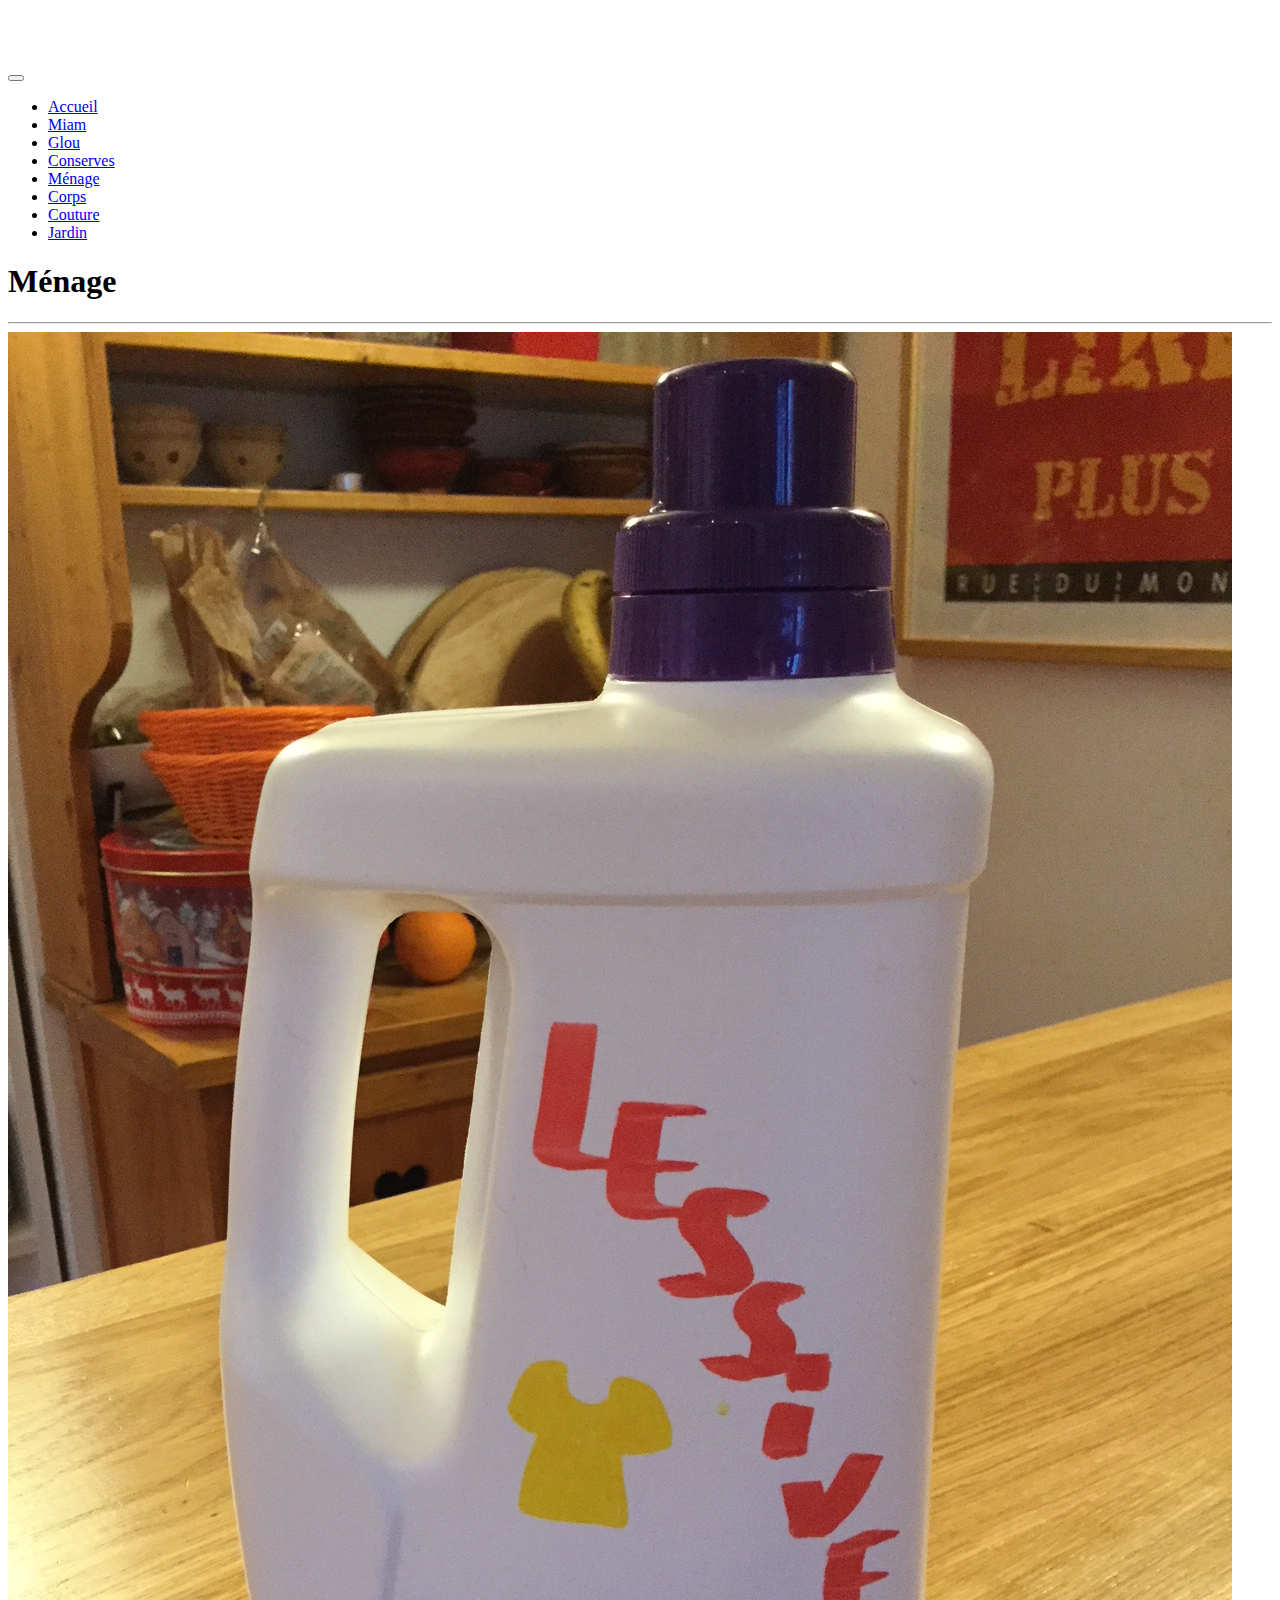
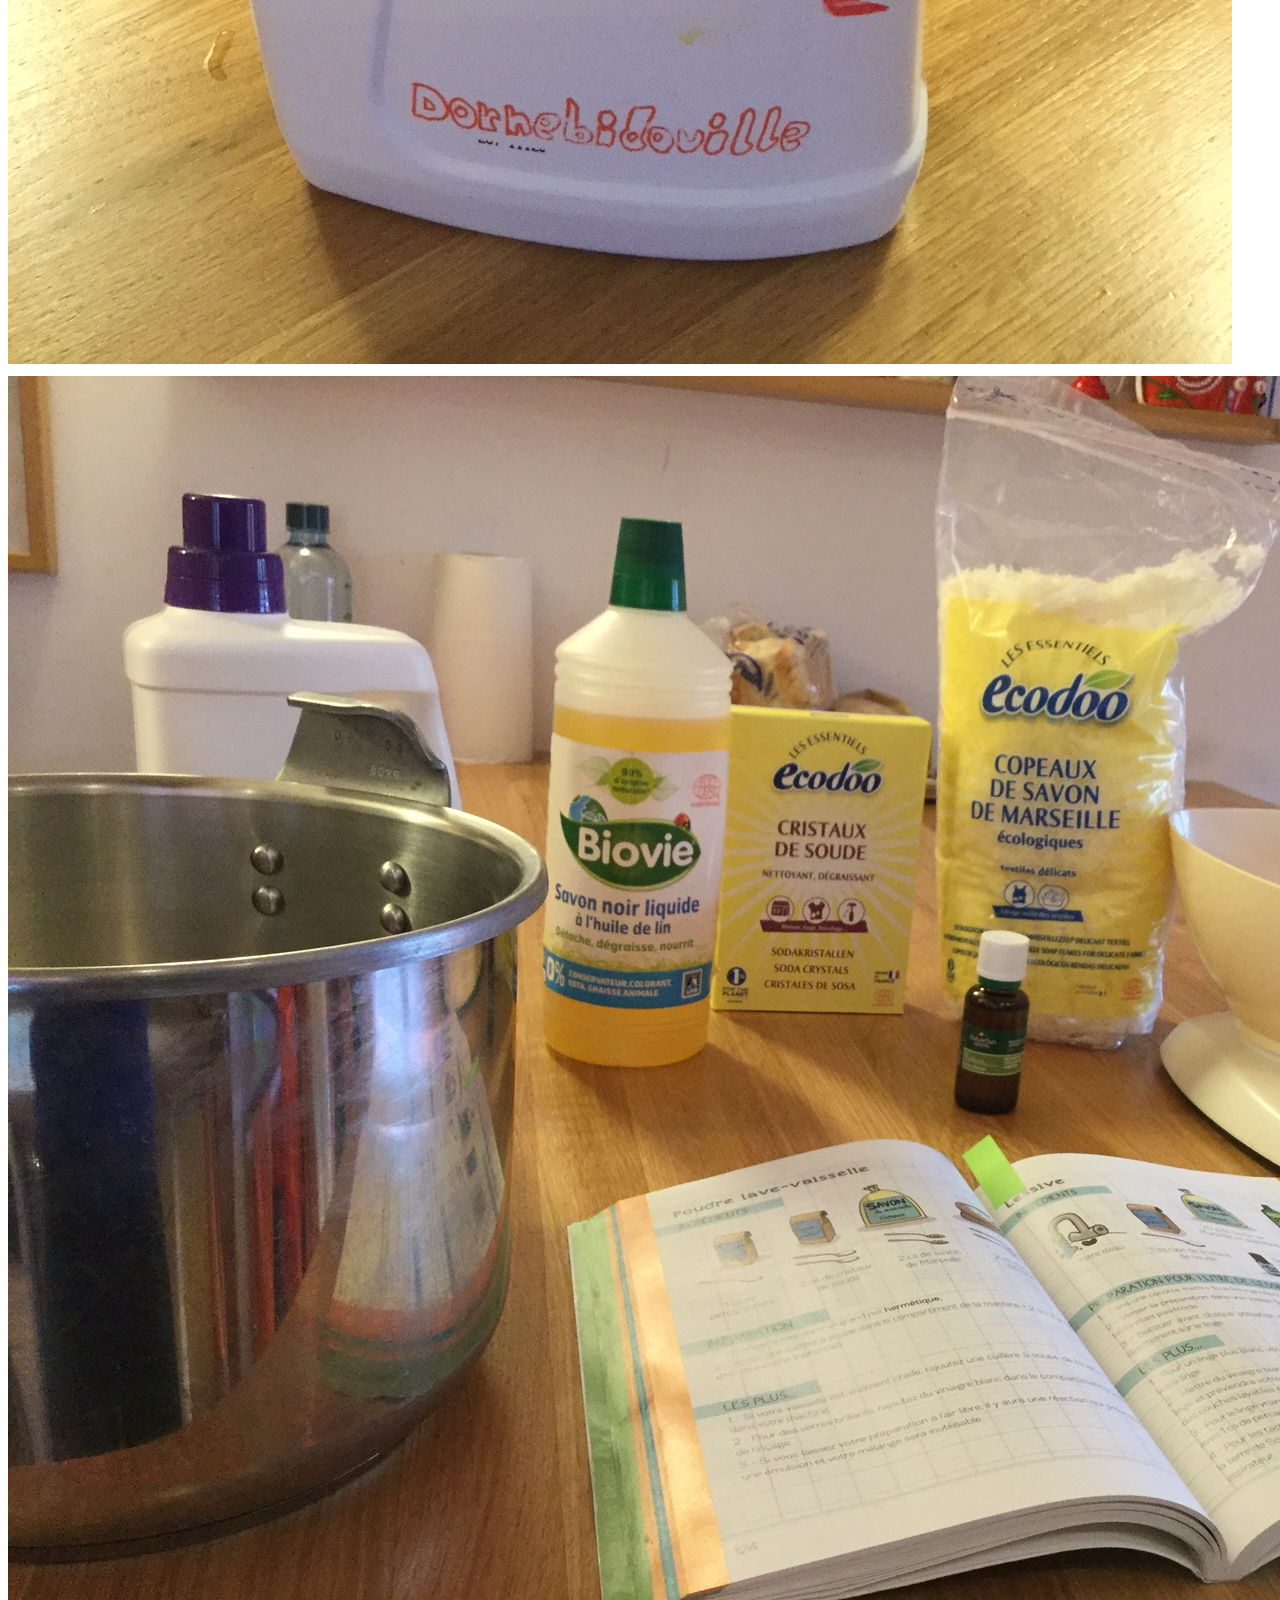
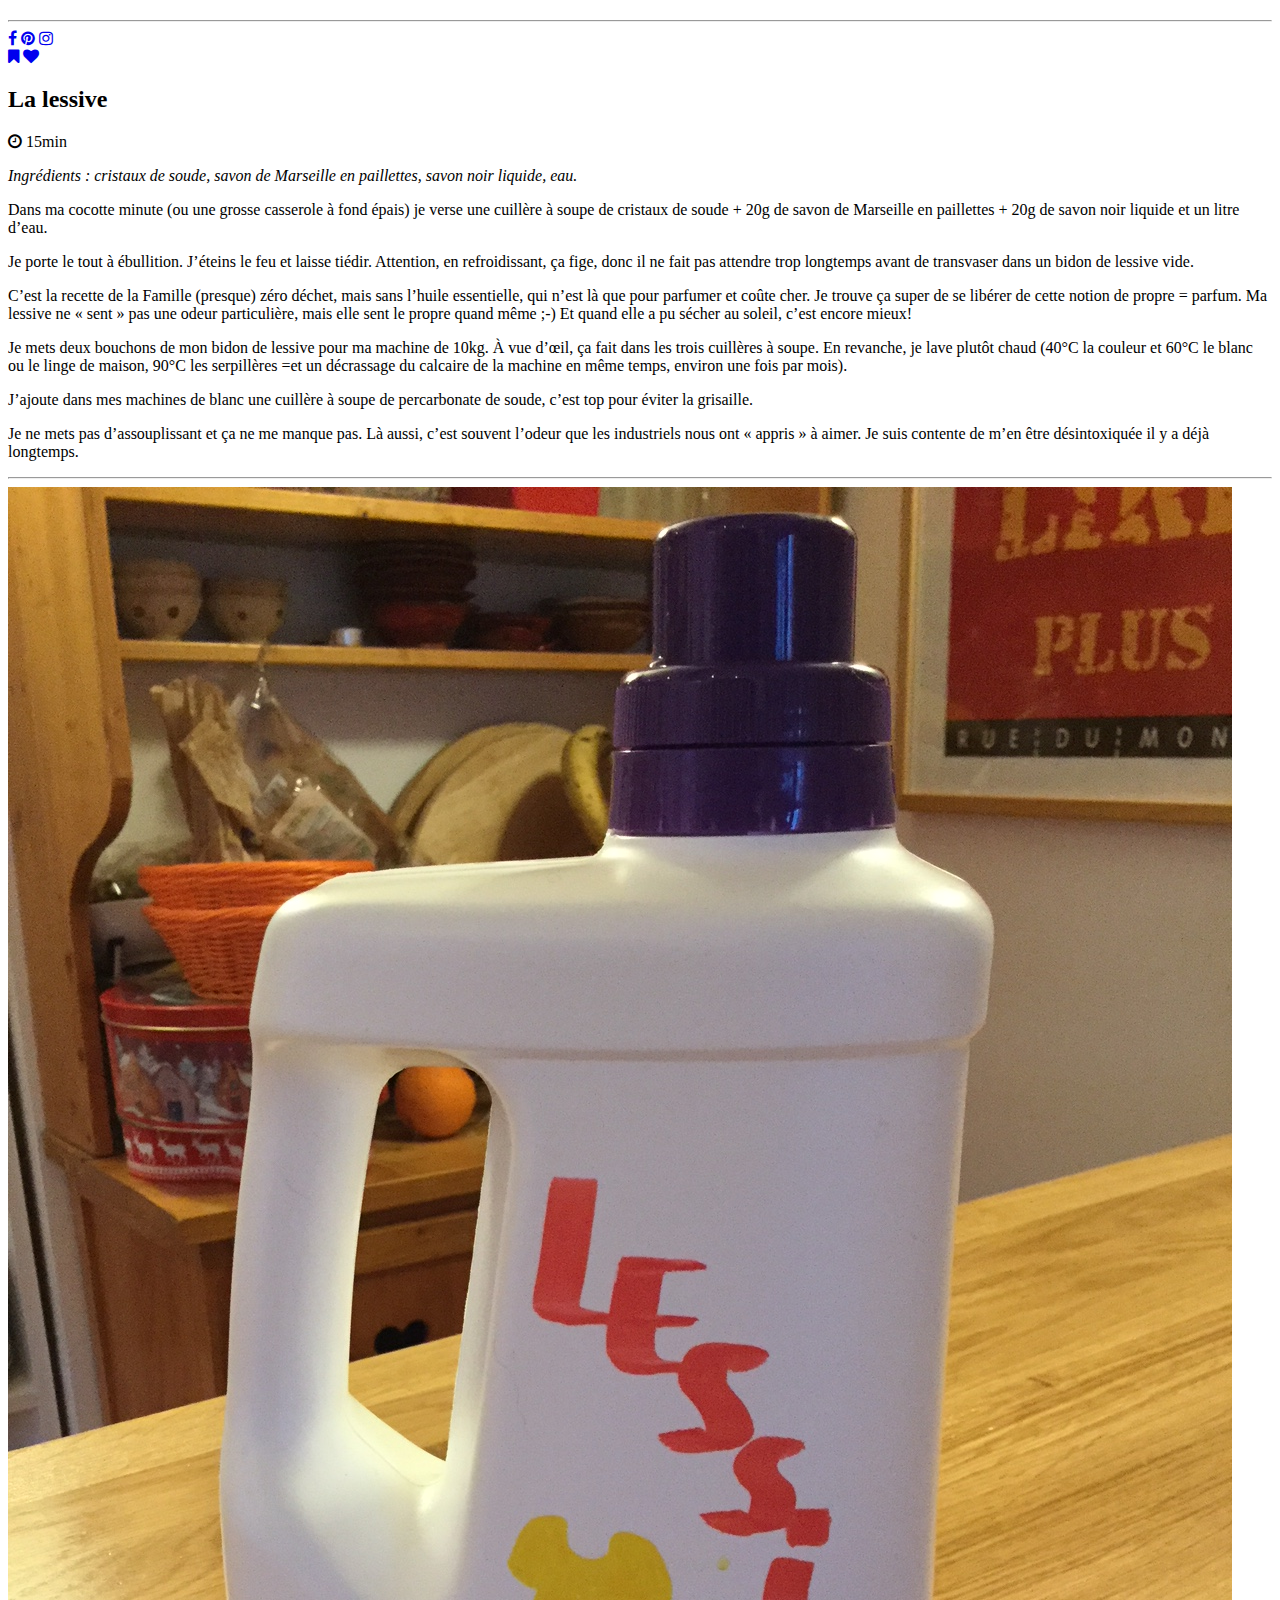
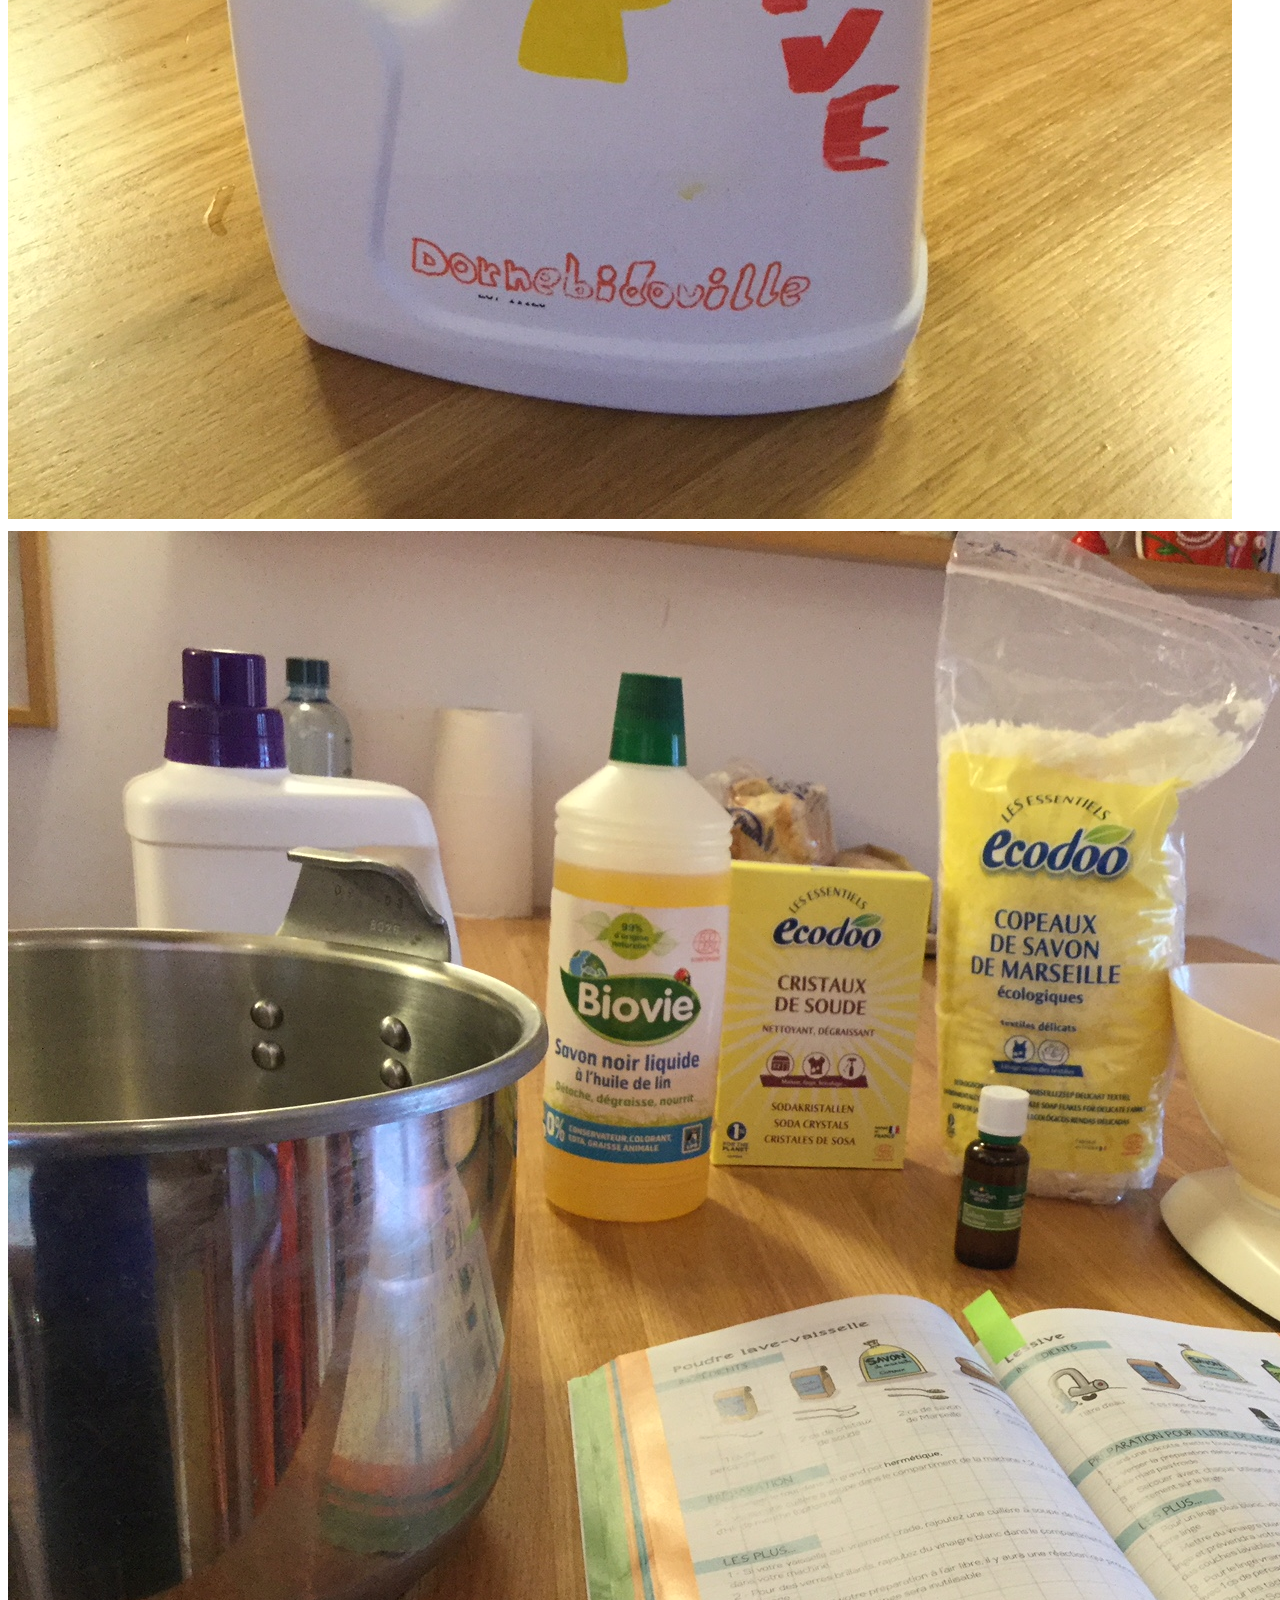
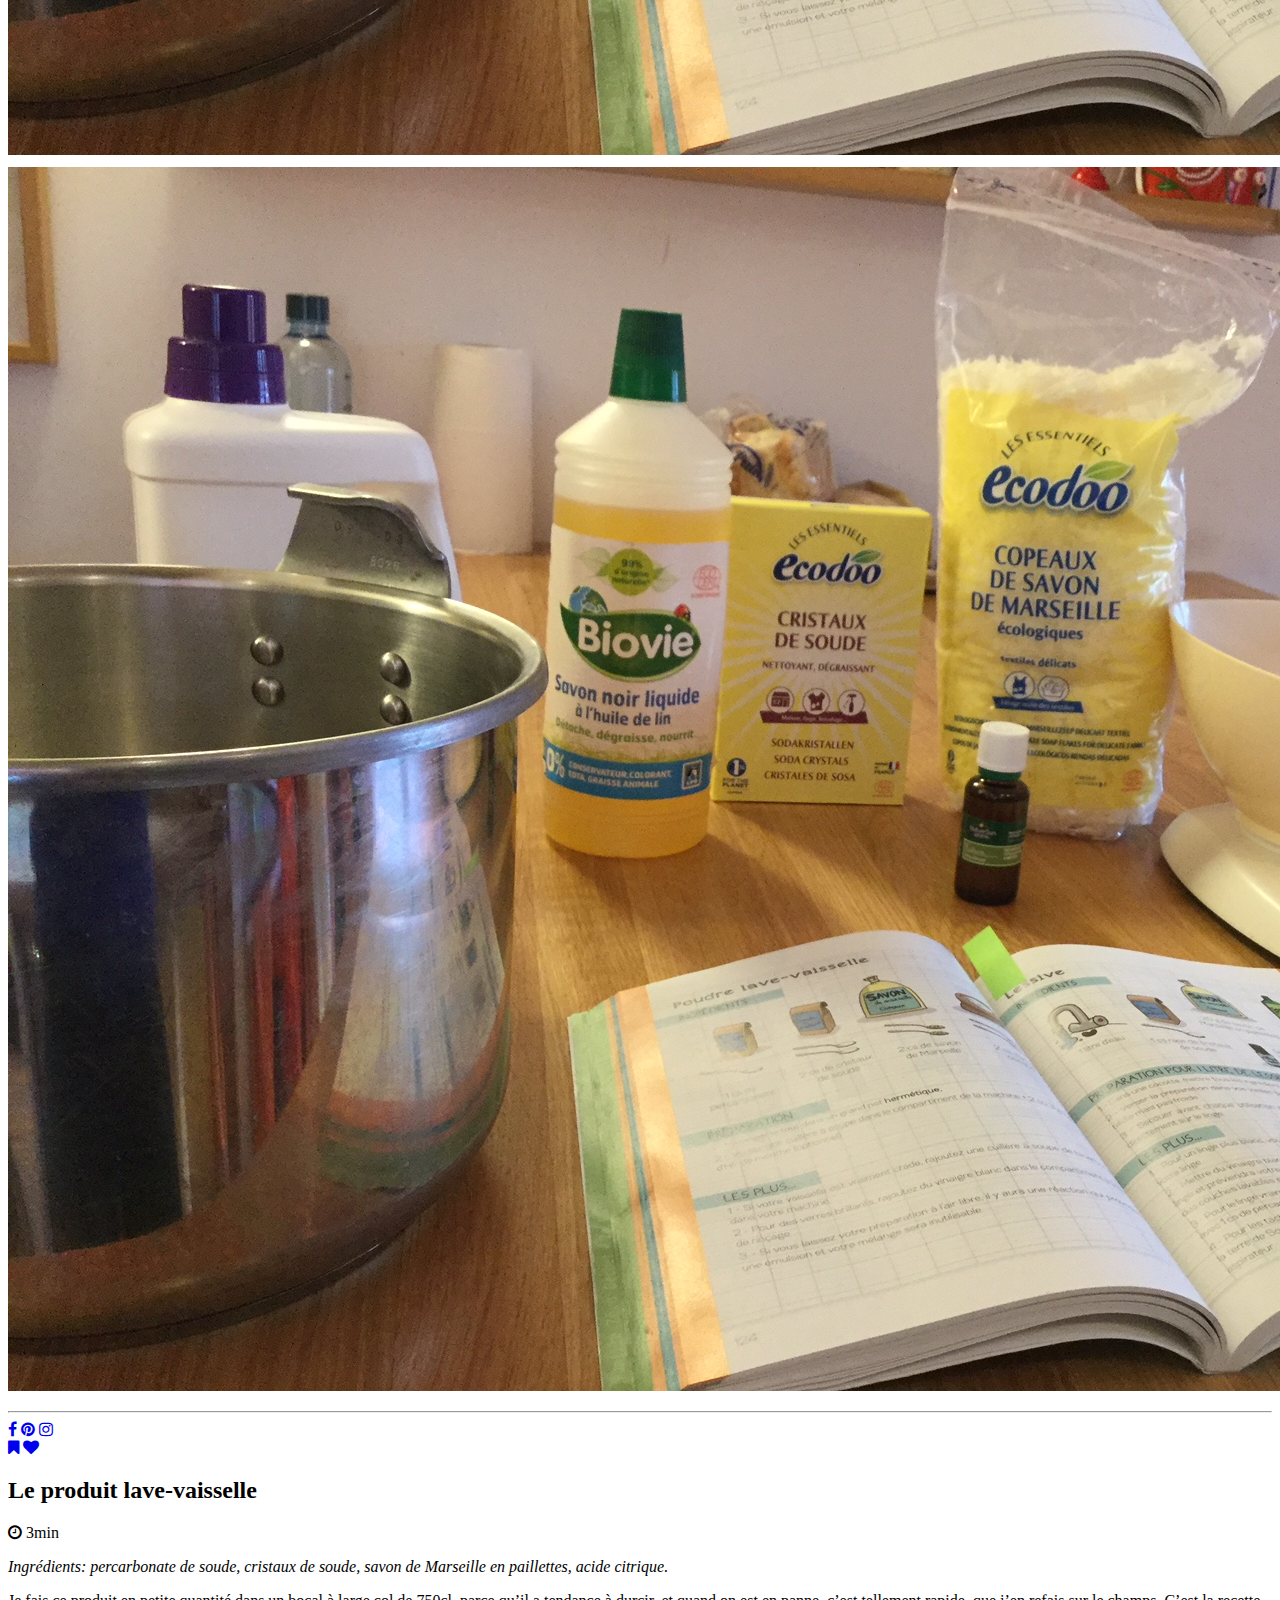
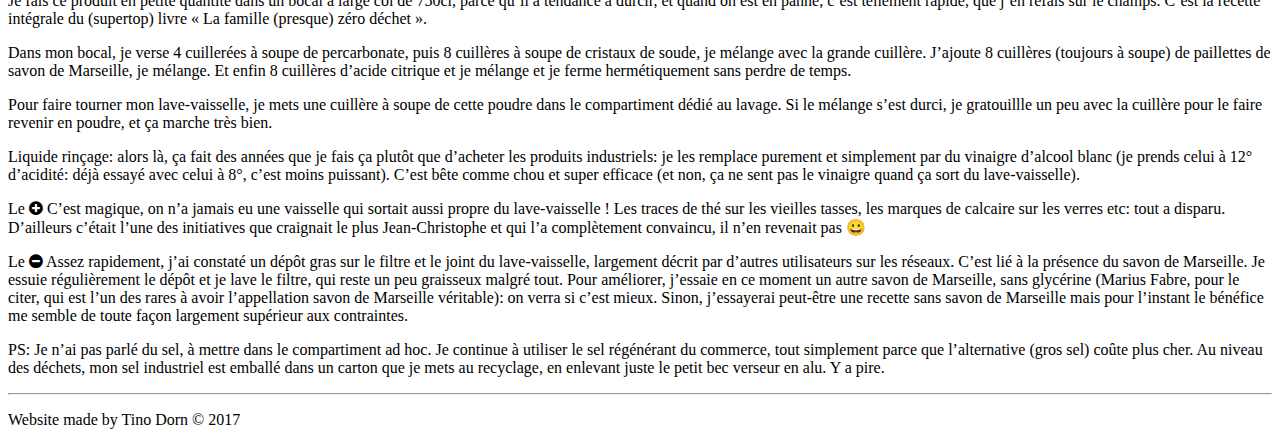
<file: Pages/menage.html>
<!DOCTYPE html>
<html lang="fr">

<head>
    <meta charset="utf-8" />
    <!-- Pour plus de responsive design -->
    <meta name="viewport" content="width=device, initial-scale=1, shrink-to-fit=no" />
    <!-- Penser à mettre une icône -->
    <title>Faire + acheter -</title>
    <!-- Bootstrap -->
    <link rel="stylesheet" href="https://maxcdn.bootstrapcdn.com/bootstrap/4.0.0-beta.2/css/bootstrap.min.css" integrity="sha384-PsH8R72JQ3SOdhVi3uxftmaW6Vc51MKb0q5P2rRUpPvrszuE4W1povHYgTpBfshb" crossorigin="anonymous">

    <!-- Font Awesome -->
    <link href="../Extensions/font-awesome-4.7.0/css/font-awesome.min.css" rel="stylesheet" />
    <!-- Style -->
    <link href="../index.css" rel="stylesheet" />
</head>

<body>
    <nav class="navbar navbar-expand-md navbar-light bg-white fixed-top">
        <button class="navbar-toggler" type="button" data-toggle="collapse" data-target="#navbar" aria-controls="navbar" aria-expanded="false" aria-label="Toggle navigation"><span class="navbar-toggler-icon"></span></button>
        <div class="collapse navbar-collapse" id="navbar">
            <ul class="navbar-nav mr-auto">
                <li class="nav-item">
                    <a class="nav-link" href="../index.html">Accueil</a>
                </li>
                <li class="nav-item">
                    <a class="nav-link" href="../Pages/miam.html">Miam</a>
                </li>
                <li class="nav-item">
                    <a class="nav-link" href="../Pages/glou.html">Glou</a>
                </li>
                <li class="nav-item">
                    <a class="nav-link" href="../Pages/conserves.html">Conserves</a>
                </li>
                <li class="nav-item">
                    <a class="nav-link active" href="../Pages/menage.html">Ménage</a>
                </li>
                <li class="nav-item">
                    <a class="nav-link" href="../Pages/corps.html">Corps</a>
                </li>
                <li class="nav-item">
                    <a class="nav-link" href="../Pages/couture.html">Couture</a>
                </li>

                <li class="nav-item">
                    <a class="nav-link" href="../Pages/jardin.html">Jardin</a>
                </li>
            </ul>
        </div>
    </nav>
    <main role="main">

        <div class="container">
            <h1 class="display-1">Ménage</h1>
            <hr>
        </div>
        <div class="container">
            <div class="row" id="lessive">
                <div class="col-md-4">
                    <img src="../Images/lessive.JPG" alt="lessive1" class="img-thumbnail" />
                    <img src="../Images/lessive2.JPG" alt="lessive2" class="img-thumbnail" />
                    <hr/>
                    <a href="#" class="btn btn-primary"><span class="fa fa-facebook"></span></a>
                    <a href="#" class="btn btn-primary"><span class="fa fa-pinterest"></span></a>
                    <a href="#" class="btn btn-primary"><span class="fa fa-instagram"></span></a>
                    <div class="float-right">
                        <a href="#" class="btn btn-success"><span class="fa fa-bookmark"></span></a>
                        <a href="#" class="btn btn-danger"><span class="fa fa-heart"></span></a>
                    </div>
                </div>
                <div class="col-md-8">
                    <div class="row">
                        <div class="col-md-10">
                            <h2>La lessive</h2>
                        </div>
                        <div class="col-md-2">
                            <p><span class="fa fa-clock-o"></span> 15min</p>
                        </div>
                    </div>
                    <div class="row container text-justify">
                        <p class="ingredient">Ingrédients : cristaux de soude, savon de Marseille en paillettes, savon noir liquide, eau.</p>
                        <p>Dans ma cocotte minute (ou une grosse casserole à fond épais) je verse une cuillère à soupe de cristaux de soude + 20g de savon de Marseille en paillettes + 20g de savon noir liquide et un litre d’eau.</p>
                        <p>Je porte le tout à ébullition. J’éteins le feu et laisse tiédir. Attention, en refroidissant, ça fige, donc il ne fait pas attendre trop longtemps avant de transvaser dans un bidon de lessive vide.</p>
                        <p>C’est la recette de la Famille (presque) zéro déchet, mais sans l’huile essentielle, qui n’est là que pour parfumer et coûte cher. Je trouve ça super de se libérer de cette notion de propre = parfum. Ma lessive ne « sent » pas une odeur particulière, mais elle sent le propre quand même ;-) Et quand elle a pu sécher au soleil, c’est encore mieux!</p>
                        <p>Je mets deux bouchons de mon bidon de lessive pour ma machine de 10kg. À vue d’œil, ça fait dans les trois cuillères à soupe. En revanche, je lave plutôt chaud (40°C la couleur et 60°C le blanc ou le linge de maison, 90°C les serpillères =et un décrassage du calcaire de la machine en même temps, environ une fois par mois).</p>
                        <p>J’ajoute dans mes machines de blanc une cuillère à soupe de percarbonate de soude, c’est top pour éviter la grisaille.</p>
                        <p>Je ne mets pas d’assouplissant et ça ne me manque pas. Là aussi, c’est souvent l’odeur que les industriels nous ont « appris » à aimer. Je suis contente de m’en être désintoxiquée il y a déjà longtemps.</p>
                    </div>
                </div>
            </div>
            <hr/>
            <div class="row" id="lavevaisselle">
                <div class="col-md-4">
                    <img src="../Images/lessive.JPG" alt="lessive1" class="img-thumbnail" />
                    <img src="../Images/lessive2.JPG" alt="lessive2" class="img-thumbnail" />
                    <img src="../Images/lessive2.JPG" alt="lessive2" class="img-thumbnail" />
                    <hr/>
                    <a href="#" class="btn btn-primary"><span class="fa fa-facebook"></span></a>
                    <a href="#" class="btn btn-primary"><span class="fa fa-pinterest"></span></a>
                    <a href="#" class="btn btn-primary"><span class="fa fa-instagram"></span></a>
                    <div class="float-right">
                        <a href="#" class="btn btn-success"><span class="fa fa-bookmark"></span></a>
                        <a href="#" class="btn btn-danger"><span class="fa fa-heart"></span></a>
                    </div>
                </div>
                <div class="col-md-8">
                    <div class="row">
                        <div class="col-md-10">
                            <h2>Le produit lave-vaisselle</h2>
                        </div>
                        <div class="col-md-2">
                            <p><span class="fa fa-clock-o"></span> 3min</p>
                        </div>
                    </div>
                    <div class="row container text-justify">
                        <p class="ingredient">Ingrédients: percarbonate de soude, cristaux de soude, savon de Marseille en paillettes, acide citrique.</p>
                        <p>Je fais ce produit en petite quantité dans un bocal à large col de 750cl, parce qu’il a tendance à durcir, et quand on est en panne, c’est tellement rapide, que j’en refais sur le champs. C’est la recette intégrale du (supertop) livre « La famille (presque) zéro déchet ».</p>
                        <p>Dans mon bocal, je verse 4 cuillerées à soupe de percarbonate, puis 8 cuillères à soupe de cristaux de soude, je mélange avec la grande cuillère. J’ajoute 8 cuillères (toujours à soupe) de paillettes de savon de Marseille, je mélange. Et enfin 8 cuillères d’acide citrique et je mélange et je ferme hermétiquement sans perdre de temps.</p>
                        <p>Pour faire tourner mon lave-vaisselle, je mets une cuillère à soupe de cette poudre dans le compartiment dédié au lavage. Si le mélange s’est durci, je gratouillle un peu avec la cuillère pour le faire revenir en poudre, et ça marche très bien.</p>
                        <p>Liquide rinçage: alors là, ça fait des années que je fais ça plutôt que d’acheter les produits industriels: je les remplace purement et simplement par du vinaigre d’alcool blanc (je prends celui à 12° d’acidité: déjà essayé avec celui à 8°, c’est moins puissant). C’est bête comme chou et super efficace (et non, ça ne sent pas le vinaigre quand ça sort du lave-vaisselle).</p>
                        <p>Le <span class="fa fa-plus-circle"></span> C’est magique, on n’a jamais eu une vaisselle qui sortait aussi propre du lave-vaisselle ! Les traces de thé sur les vieilles tasses, les marques de calcaire sur les verres etc: tout a disparu. D’ailleurs c’était l’une des initiatives que craignait le plus Jean-Christophe et qui l’a complètement convaincu, il n’en revenait pas 😀</p>
                        <p>Le <span class="fa fa-minus-circle"></span> Assez rapidement, j’ai constaté un dépôt gras sur le filtre et le joint du lave-vaisselle, largement décrit par d’autres utilisateurs sur les réseaux. C’est lié à la présence du savon de Marseille. Je essuie régulièrement le dépôt et je lave le filtre, qui reste un peu graisseux malgré tout. Pour améliorer, j’essaie en ce moment un autre savon de Marseille, sans glycérine (Marius Fabre, pour le citer, qui est l’un des rares à avoir l’appellation savon de Marseille véritable): on verra si c’est mieux. Sinon, j’essayerai peut-être une recette sans savon de Marseille mais pour l’instant le bénéfice me semble de toute façon largement supérieur aux contraintes.</p>
                        <p>PS: Je n’ai pas parlé du sel, à mettre dans le compartiment ad hoc. Je continue à utiliser le sel régénérant du commerce, tout simplement parce que l’alternative (gros sel) coûte plus cher. Au niveau des déchets, mon sel industriel est emballé dans un carton que je mets au recyclage, en enlevant juste le petit bec verseur en alu. Y a pire.</p>
                    </div>
                </div>
            </div>
        </div>
    </main>
    <hr>
    <footer class="container">
        <p>Website made by Tino Dorn &copy 2017</p>
    </footer>
    <script src="https://code.jquery.com/jquery-3.2.1.slim.min.js" integrity="sha384-KJ3o2DKtIkvYIK3UENzmM7KCkRr/rE9/Qpg6aAZGJwFDMVNA/GpGFF93hXpG5KkN" crossorigin="anonymous"></script>
    <script src="https://cdnjs.cloudflare.com/ajax/libs/popper.js/1.12.3/umd/popper.min.js" integrity="sha384-vFJXuSJphROIrBnz7yo7oB41mKfc8JzQZiCq4NCceLEaO4IHwicKwpJf9c9IpFgh" crossorigin="anonymous"></script>
    <script src="https://maxcdn.bootstrapcdn.com/bootstrap/4.0.0-beta.2/js/bootstrap.min.js" integrity="sha384-alpBpkh1PFOepccYVYDB4do5UnbKysX5WZXm3XxPqe5iKTfUKjNkCk9SaVuEZflJ" crossorigin="anonymous"></script>
</body>

</html>
</file>
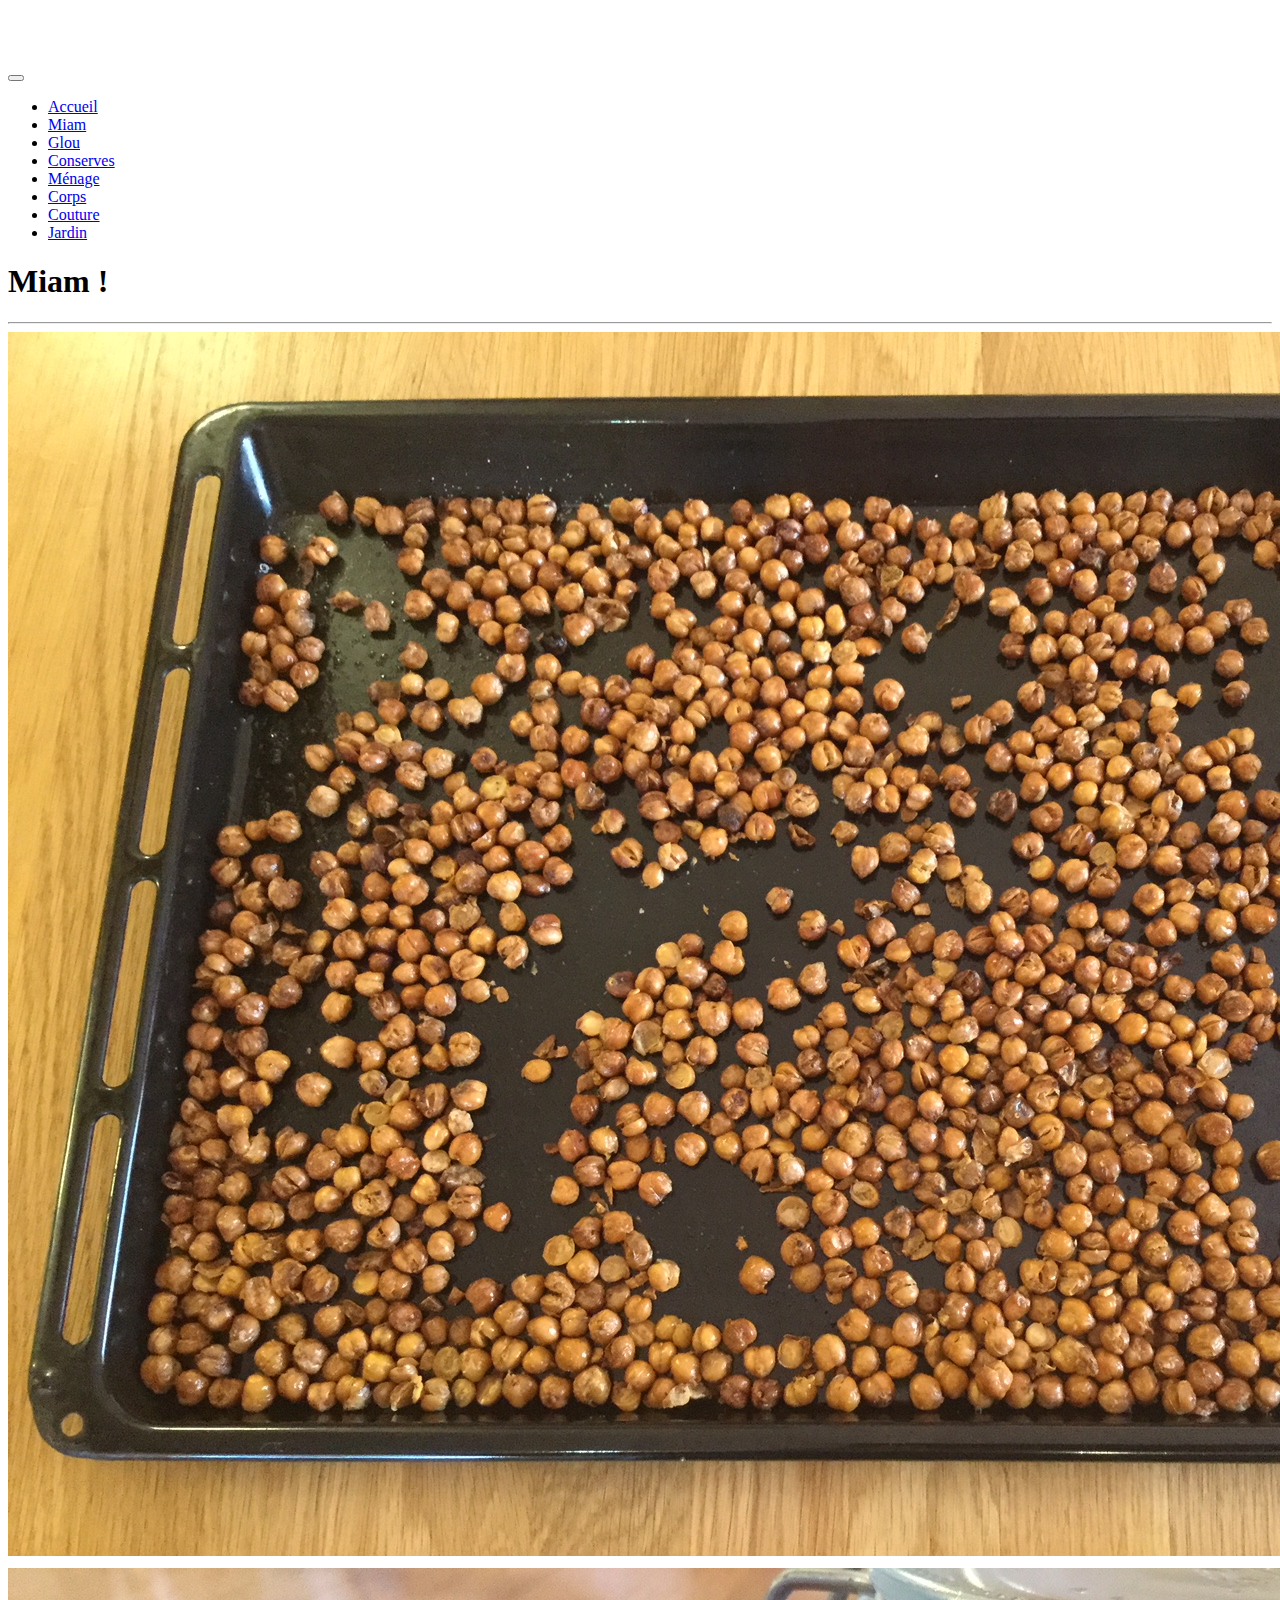
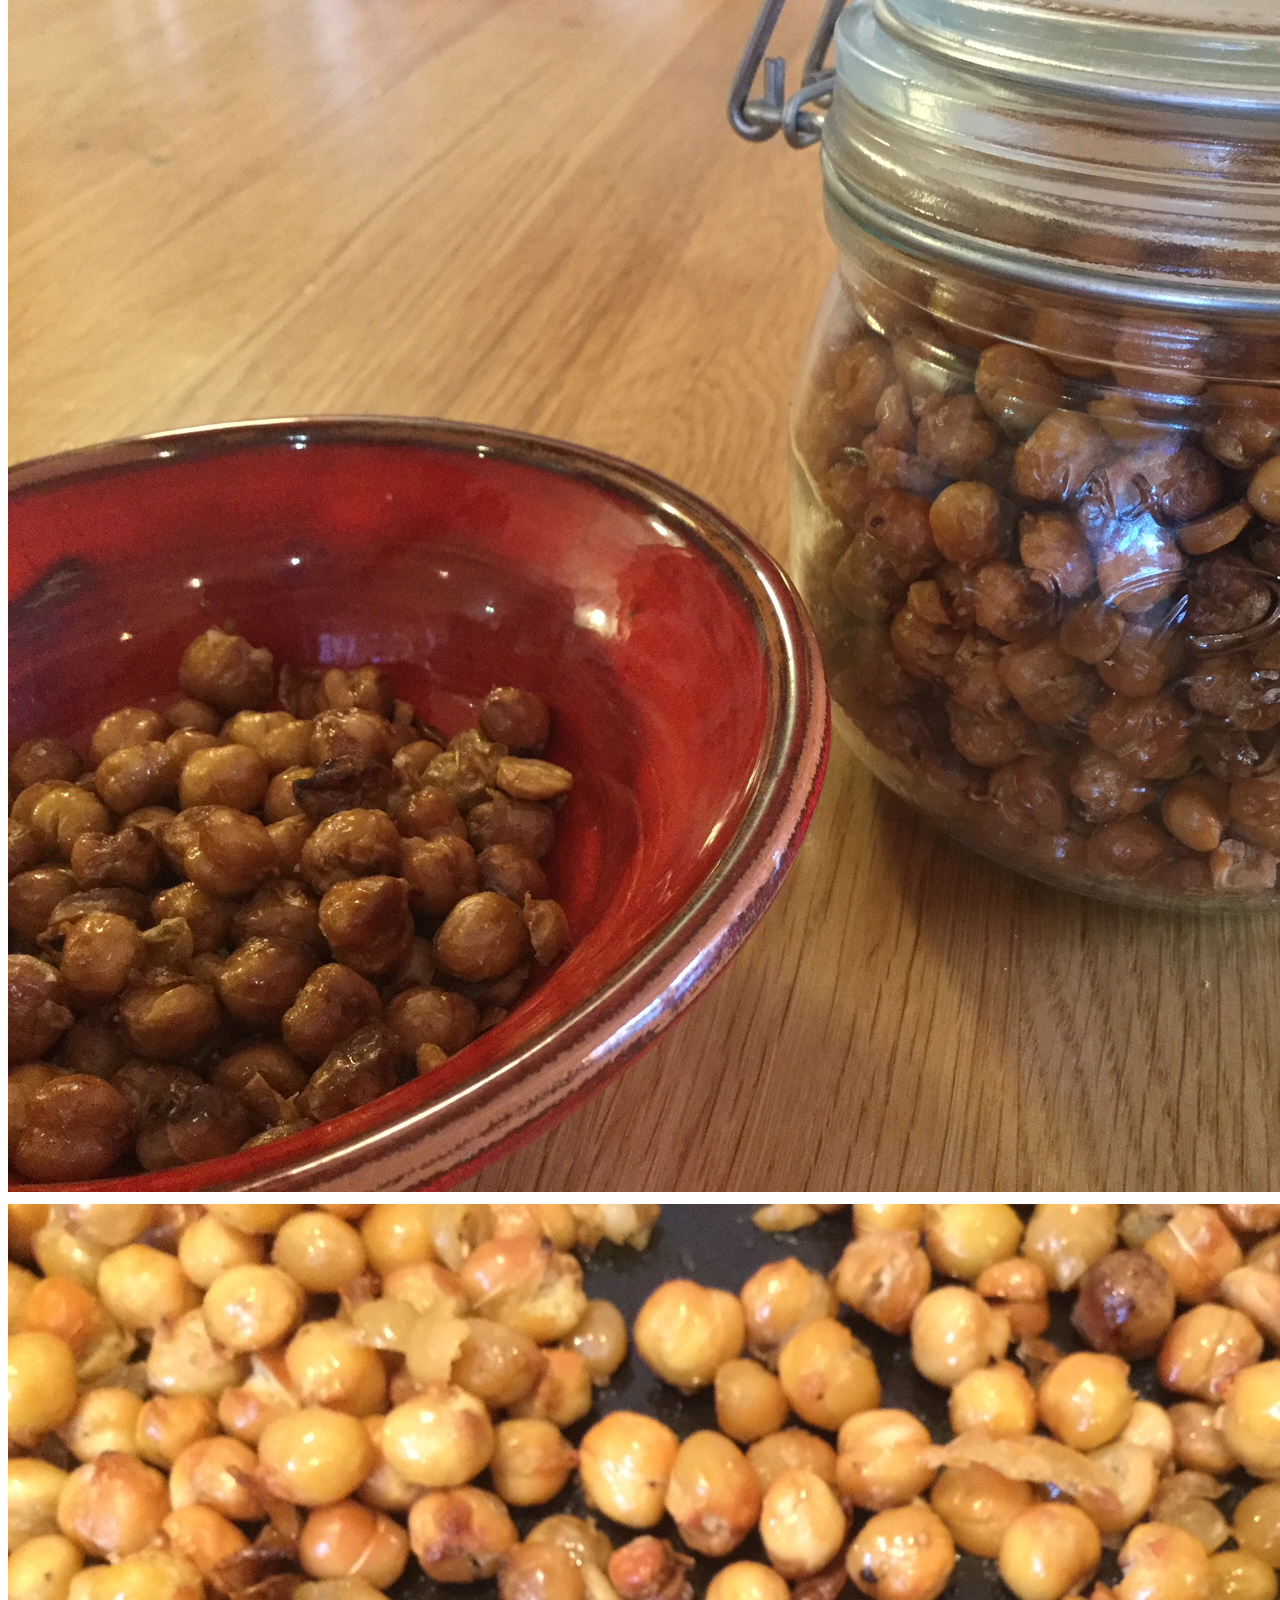
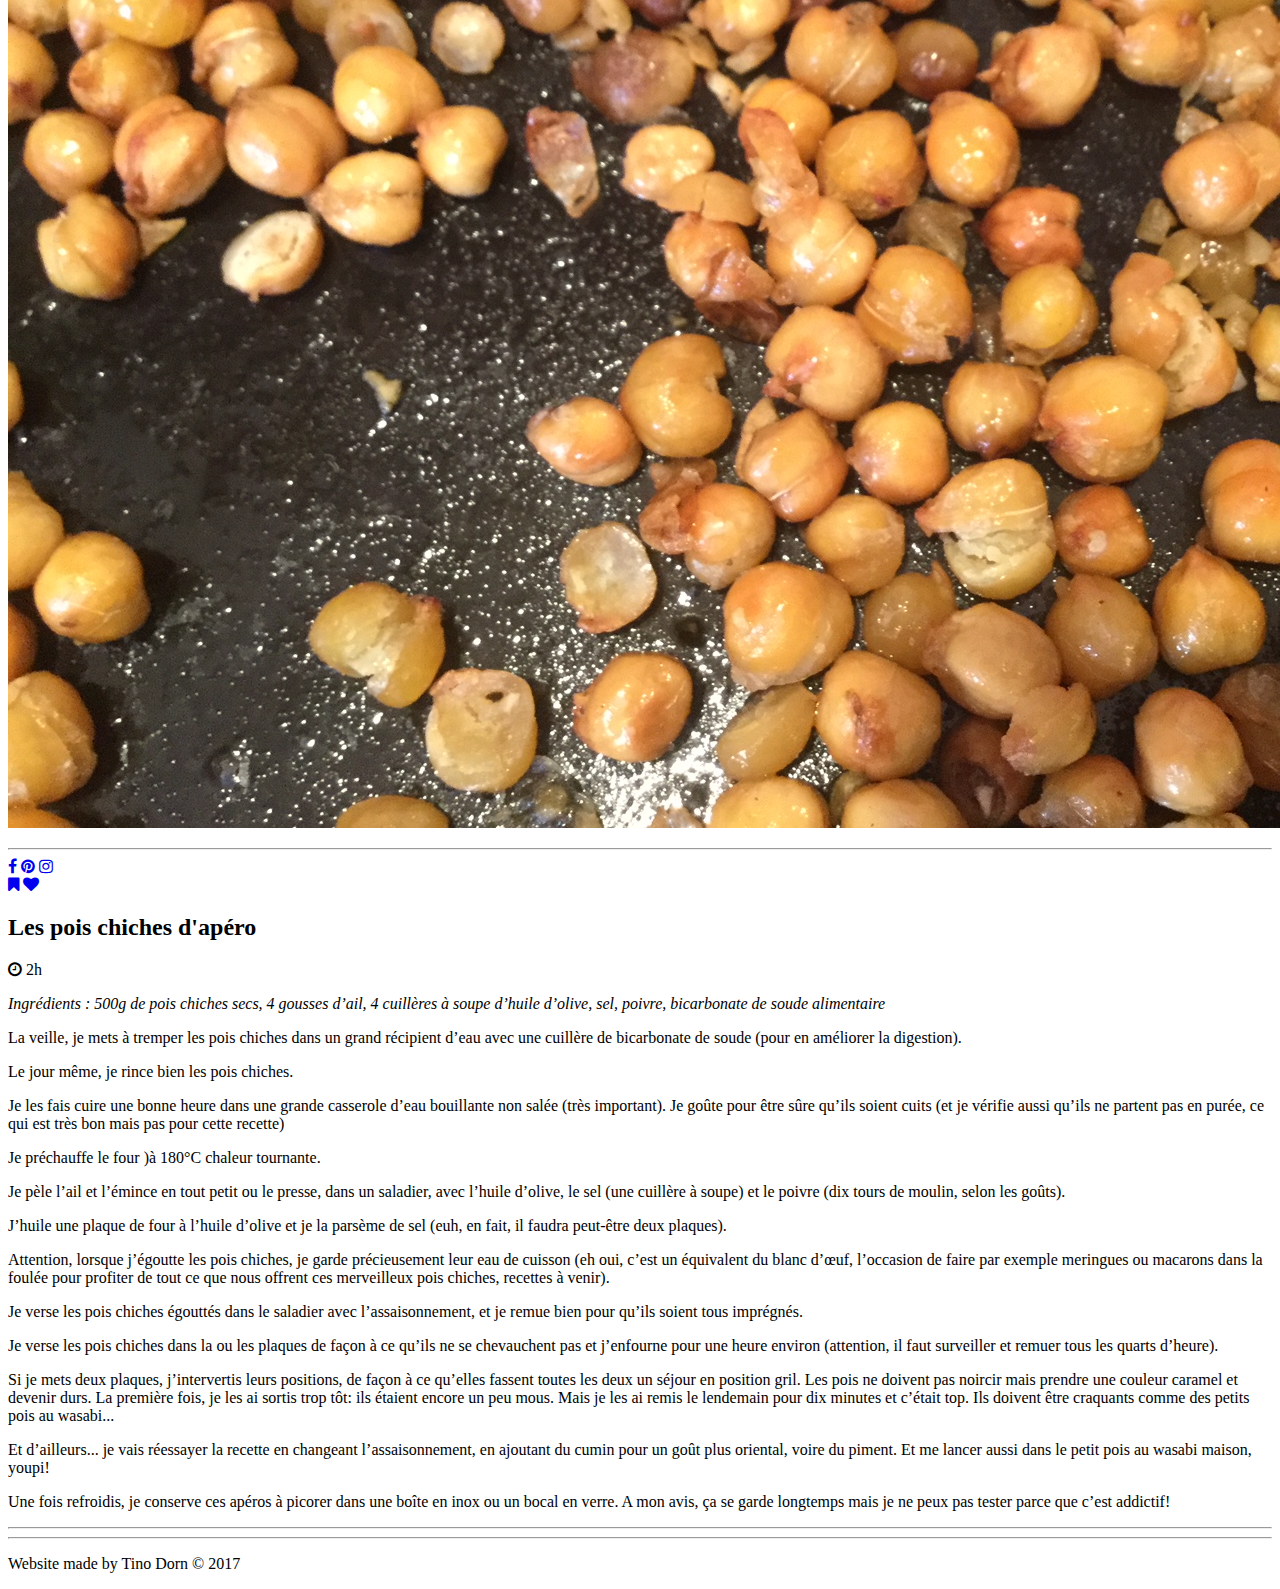
<file: Pages/miam.html>
<!DOCTYPE html>
<html lang="fr">

<head>
    <meta charset="utf-8" />
    <!-- Pour plus de responsive design -->
    <meta name="viewport" content="width=device, initial-scale=1, shrink-to-fit=no" />
    <!-- Penser à mettre une icône -->
    <title>Faire + acheter -</title>
    <!-- Bootstrap -->
    <link rel="stylesheet" href="https://maxcdn.bootstrapcdn.com/bootstrap/4.0.0-beta.2/css/bootstrap.min.css" integrity="sha384-PsH8R72JQ3SOdhVi3uxftmaW6Vc51MKb0q5P2rRUpPvrszuE4W1povHYgTpBfshb" crossorigin="anonymous">

    <!-- Font Awesome -->
    <link href="../Extensions/font-awesome-4.7.0/css/font-awesome.min.css" rel="stylesheet" />
    <!-- Style -->
    <link href="../index.css" rel="stylesheet" />
</head>

<body>
    <nav class="navbar navbar-expand-md navbar-light bg-white fixed-top">
        <button class="navbar-toggler" type="button" data-toggle="collapse" data-target="#navbar" aria-controls="navbar" aria-expanded="false" aria-label="Toggle navigation"><span class="navbar-toggler-icon"></span></button>
        <div class="collapse navbar-collapse" id="navbar">
            <ul class="navbar-nav mr-auto">
                <li class="nav-item">
                    <a class="nav-link" href="../index.html">Accueil</a>
                </li>
                <li class="nav-item">
                    <a class="nav-link active" href="../Pages/miam.html">Miam</a>
                </li>
                <li class="nav-item">
                    <a class="nav-link" href="../Pages/glou.html">Glou</a>
                </li>
                <li class="nav-item">
                    <a class="nav-link" href="../Pages/conserves.html">Conserves</a>
                </li>
                <li class="nav-item">
                    <a class="nav-link" href="../Pages/menage.html">Ménage</a>
                </li>
                <li class="nav-item">
                    <a class="nav-link" href="../Pages/corps.html">Corps</a>
                </li>
                <li class="nav-item">
                    <a class="nav-link" href="../Pages/couture.html">Couture</a>
                </li>

                <li class="nav-item">
                    <a class="nav-link" href="../Pages/jardin.html">Jardin</a>
                </li>
            </ul>
        </div>
    </nav>
    <main role="main">

        <div class="container">
            <h1 class="display-1">Miam !</h1>
            <hr>
        </div>
        <div class="container">
            <div class="row" id="poischiches">
                <div class="col-md-4">
                    <img src="../Images/poischiches1.JPG" alt="poischiches1" class="img-thumbnail" />
                    <img src="../Images/poischiches2.JPG" alt="poischiches2" class="img-thumbnail" />
                    <img src="../Images/poischiches3.JPG" alt="poischiches3" class="img-thumbnail" />
                    <hr/>
                    <a href="#" class="btn btn-primary"><span class="fa fa-facebook"></span></a>
                    <a href="#" class="btn btn-primary"><span class="fa fa-pinterest"></span></a>
                    <a href="#" class="btn btn-primary"><span class="fa fa-instagram"></span></a>
                    <div class="float-right">
                        <a href="#" class="btn btn-success"><span class="fa fa-bookmark"></span></a>
                        <a href="#" class="btn btn-danger"><span class="fa fa-heart"></span></a>
                    </div>
                </div>
                <div class="col-md-8">
                    <div class="row">
                        <div class="col-md-10">
                            <h2>Les pois chiches d'apéro</h2>
                        </div>
                        <div class="col-md-2">
                            <p><span class="fa fa-clock-o"></span> 2h</p>
                        </div>
                    </div>
                    <div class="row container text-justify">
                        <p class="ingredient">Ingrédients : 500g de pois chiches secs, 4 gousses d’ail, 4 cuillères à soupe d’huile d’olive, sel, poivre, bicarbonate de soude alimentaire</p>
                        <p>La veille, je mets à tremper les pois chiches dans un grand récipient d’eau avec une cuillère de bicarbonate de soude (pour en améliorer la digestion).</p>
                        <p>Le jour même, je rince bien les pois chiches.</p>
                        <p>Je les fais cuire une bonne heure dans une grande casserole d’eau bouillante non salée (très important). Je goûte pour être sûre qu’ils soient cuits (et je vérifie aussi qu’ils ne partent pas en purée, ce qui est très bon mais pas pour cette recette)</p>
                        <p>Je préchauffe le four )à 180°C chaleur tournante.</p>
                        <p>Je pèle l’ail et l’émince en tout petit ou le presse, dans un saladier, avec l’huile d’olive, le sel (une cuillère à soupe) et le poivre (dix tours de moulin, selon les goûts).</p>
                        <p>J’huile une plaque de four à l’huile d’olive et je la parsème de sel (euh, en fait, il faudra peut-être deux plaques).</p>
                        <p>Attention, lorsque j’égoutte les pois chiches, je garde précieusement leur eau de cuisson (eh oui, c’est un équivalent du blanc d’œuf, l’occasion de faire par exemple meringues ou macarons dans la foulée pour profiter de tout ce que nous offrent ces merveilleux pois chiches, recettes à venir).</p>
                        <p>Je verse les pois chiches égouttés dans le saladier avec l’assaisonnement, et je remue bien pour qu’ils soient tous imprégnés.</p>
                        <p>Je verse les pois chiches dans la ou les plaques de façon à ce qu’ils ne se chevauchent pas et j’enfourne pour une heure environ (attention, il faut surveiller et remuer tous les quarts d’heure).</p>
                        <p>Si je mets deux plaques, j’intervertis leurs positions, de façon à ce qu’elles fassent toutes les deux un séjour en position gril. Les pois ne doivent pas noircir mais prendre une couleur caramel et devenir durs. La première fois, je les ai sortis trop tôt: ils étaient encore un peu mous. Mais je les ai remis le lendemain pour dix minutes et c’était top. Ils doivent être craquants comme des petits pois au wasabi...</p>
                        <p>Et d’ailleurs... je vais réessayer la recette en changeant l’assaisonnement, en ajoutant du cumin pour un goût plus oriental, voire du piment. Et me lancer aussi dans le petit pois au wasabi maison, youpi!</p>
                        <p>Une fois refroidis, je conserve ces apéros à picorer dans une boîte en inox ou un bocal en verre. A mon avis, ça se garde longtemps mais je ne peux pas tester parce que c’est addictif!</p>
                    </div>
                </div>
            </div>
            <hr/>
        </div>
    </main>
    <hr>
    <footer class="container">
        <p>Website made by Tino Dorn &copy 2017</p>
    </footer>
    <script src="https://code.jquery.com/jquery-3.2.1.slim.min.js" integrity="sha384-KJ3o2DKtIkvYIK3UENzmM7KCkRr/rE9/Qpg6aAZGJwFDMVNA/GpGFF93hXpG5KkN" crossorigin="anonymous"></script>
    <script src="https://cdnjs.cloudflare.com/ajax/libs/popper.js/1.12.3/umd/popper.min.js" integrity="sha384-vFJXuSJphROIrBnz7yo7oB41mKfc8JzQZiCq4NCceLEaO4IHwicKwpJf9c9IpFgh" crossorigin="anonymous"></script>
    <script src="https://maxcdn.bootstrapcdn.com/bootstrap/4.0.0-beta.2/js/bootstrap.min.js" integrity="sha384-alpBpkh1PFOepccYVYDB4do5UnbKysX5WZXm3XxPqe5iKTfUKjNkCk9SaVuEZflJ" crossorigin="anonymous"></script>
</body>

</html>
</file>
<file: index.css>
body {
    padding-top: 3.5rem;
}

::-webkit-scrollbar {
    width: 0px;
    background: transparent;
}


.width-article {
    width: 50%;
}

.ingredient {
    font-style: italic;
}

img{
    margin-bottom: 0.5rem;
}
</file>
